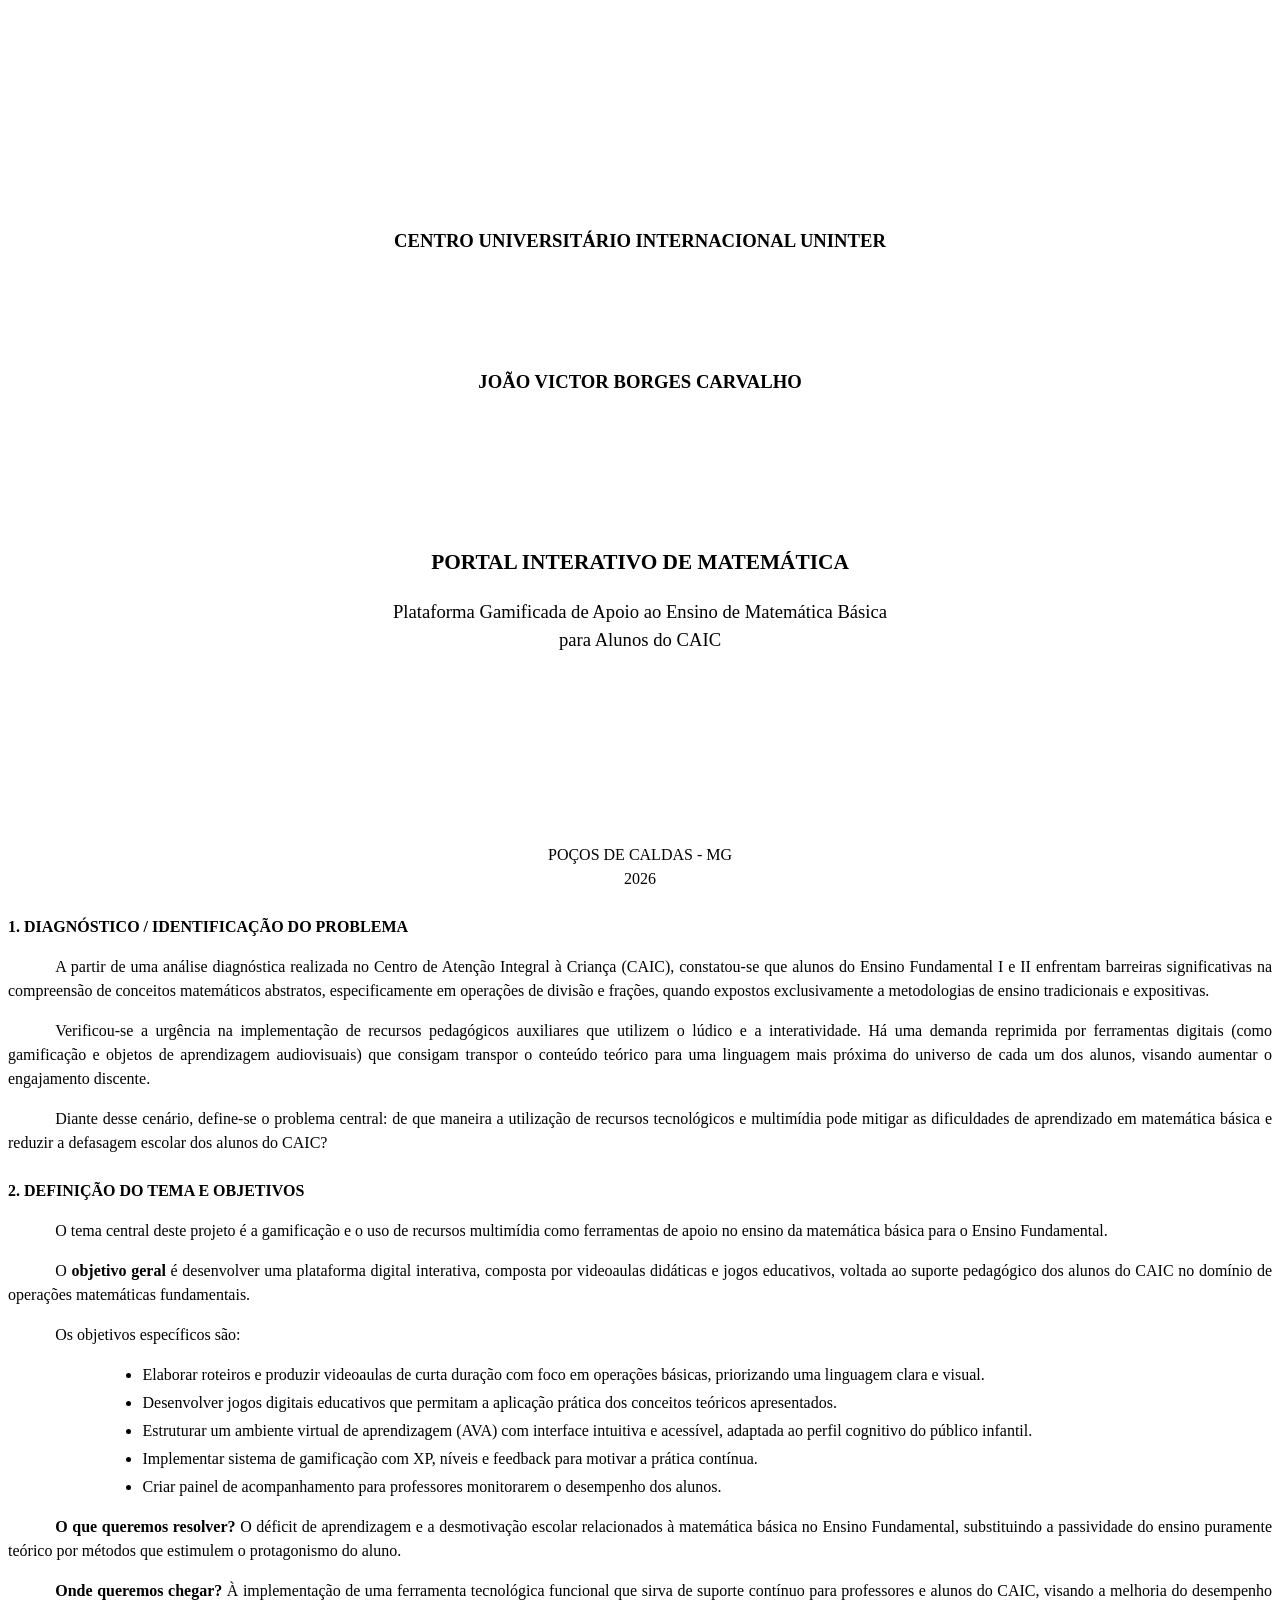
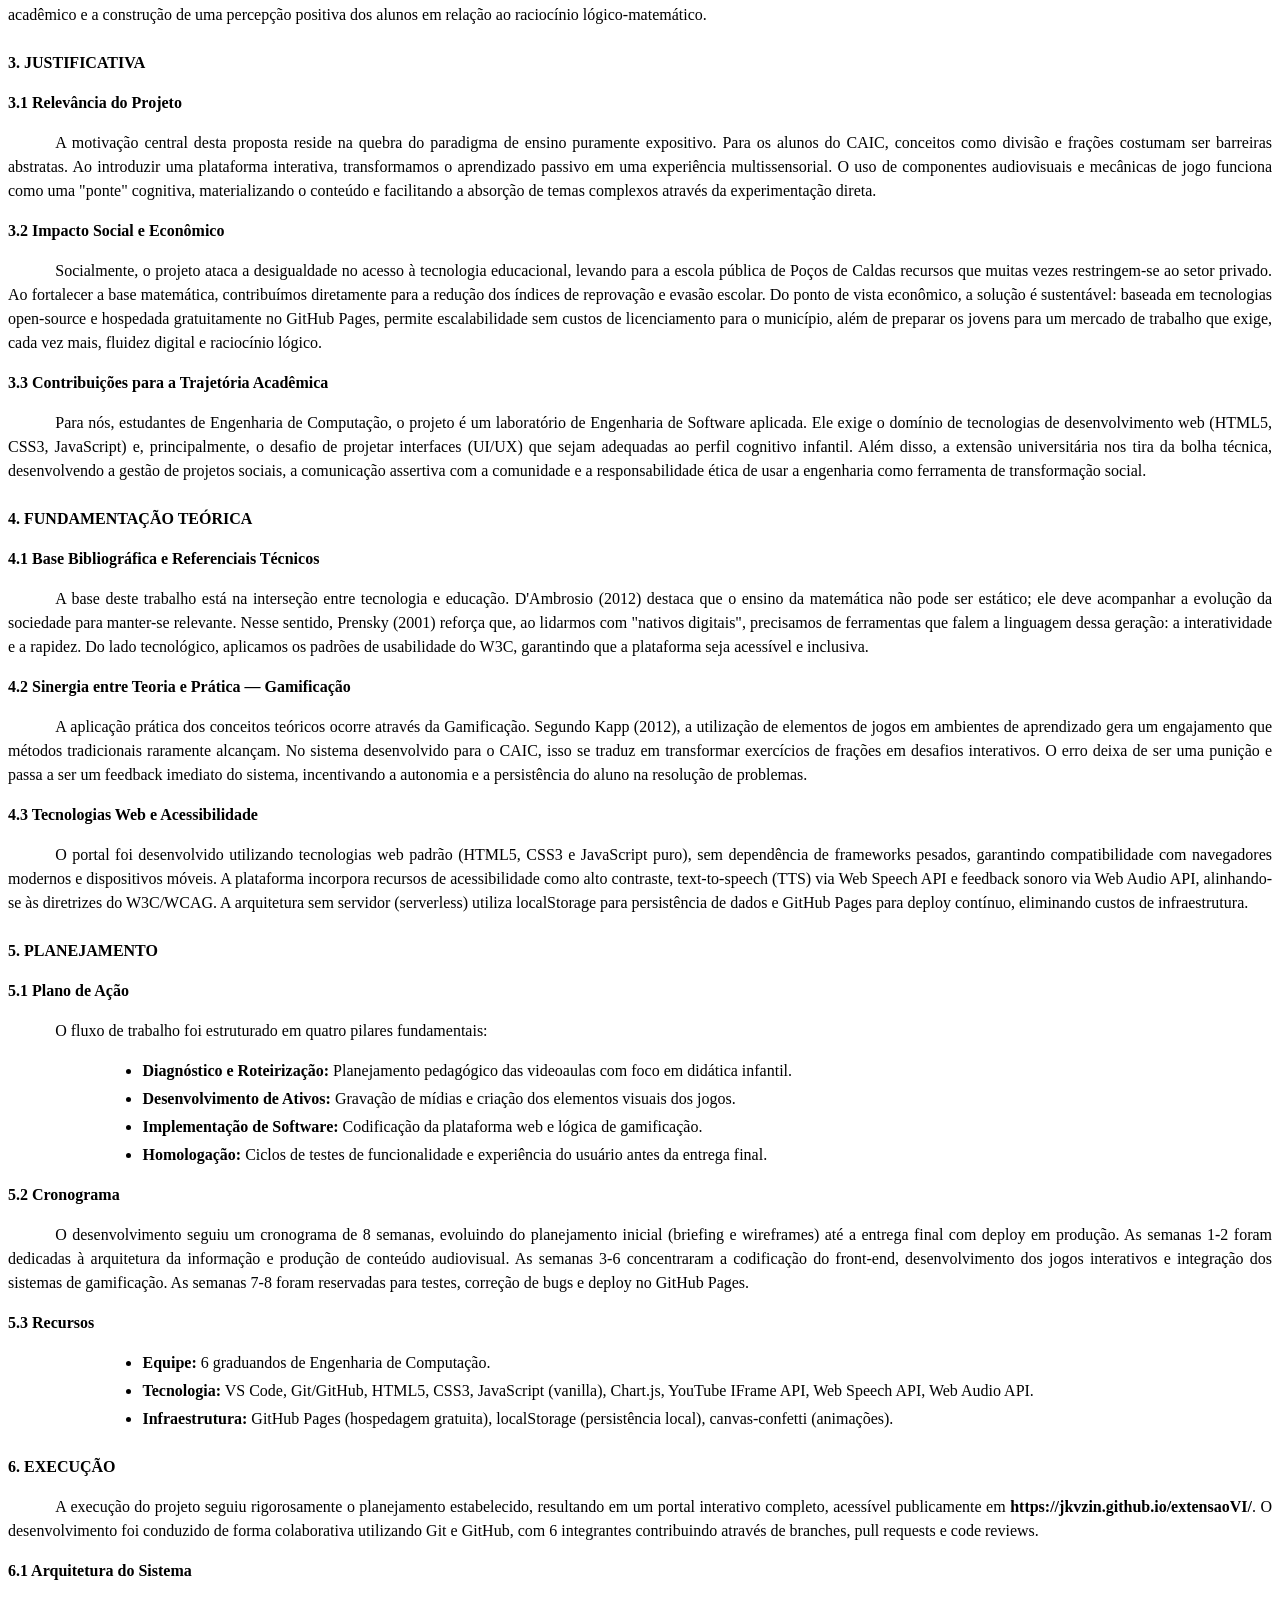
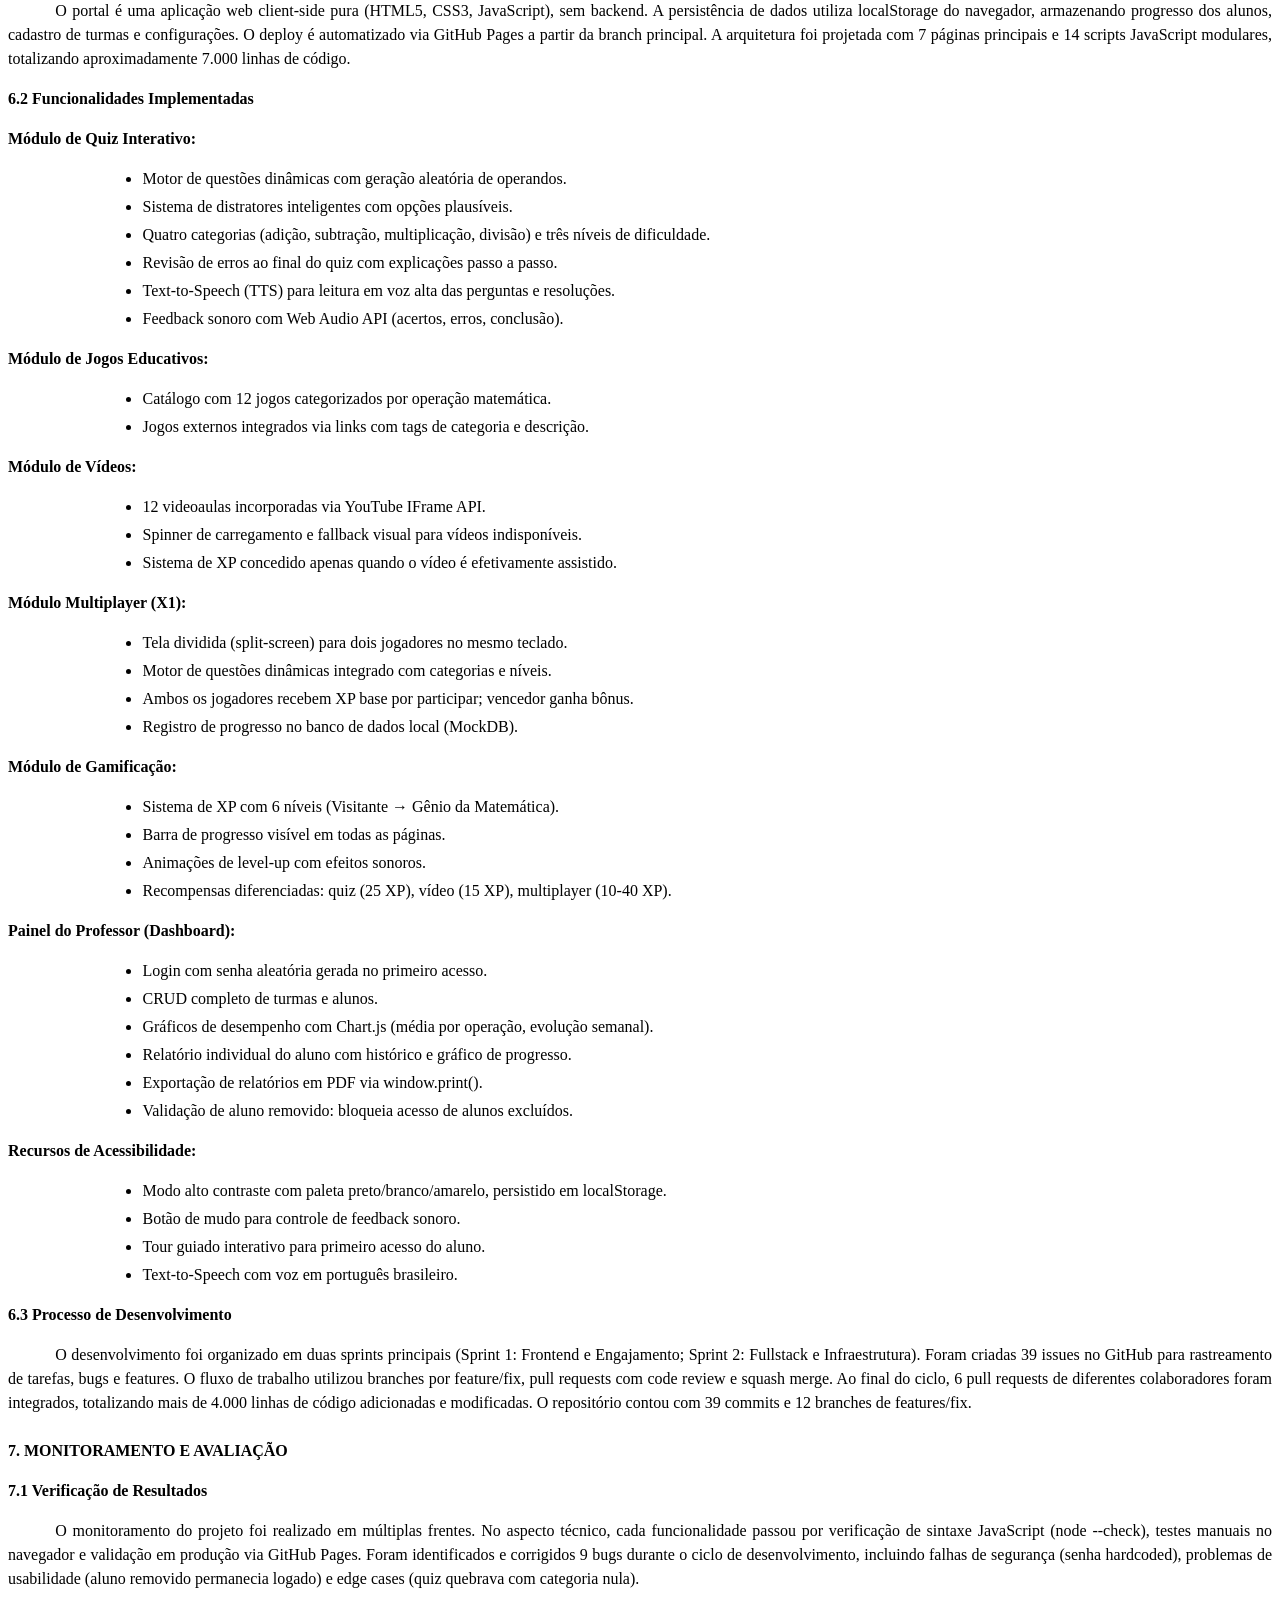
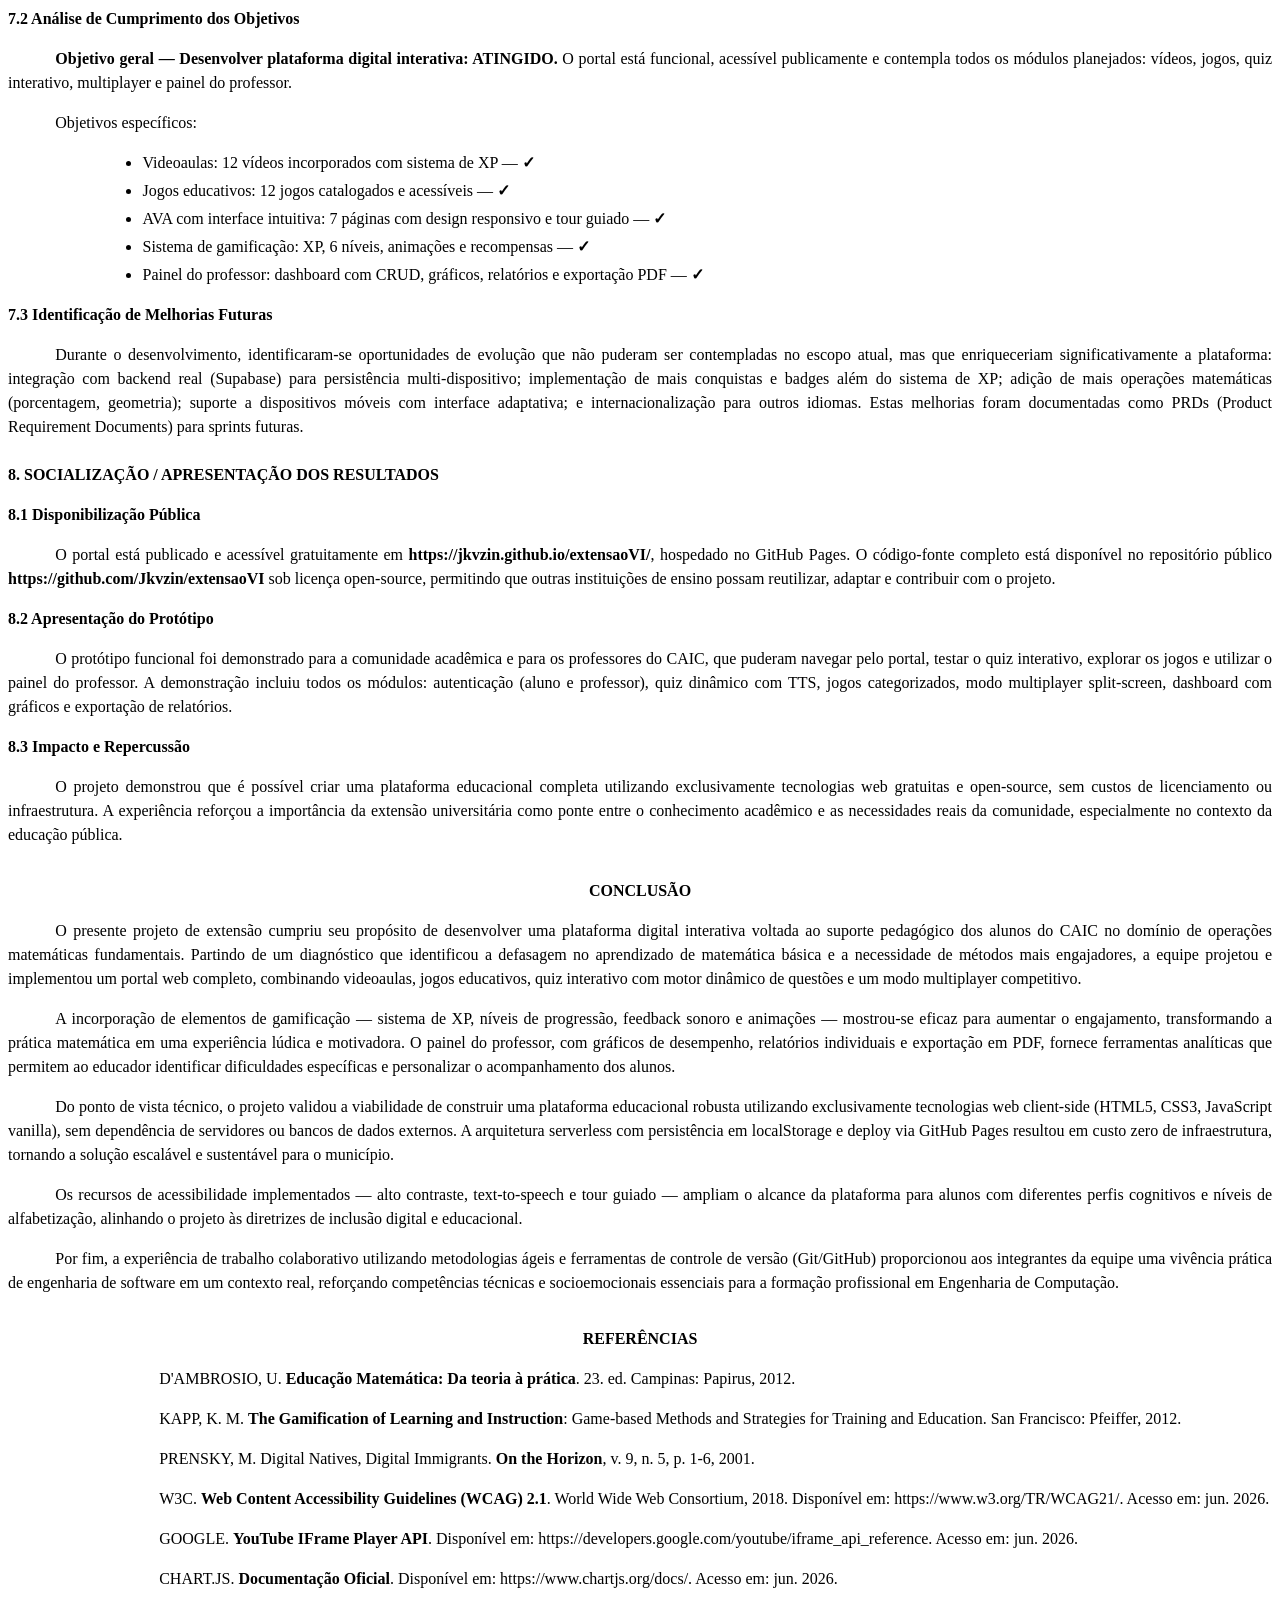
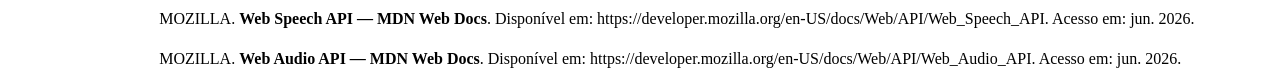
<file: documentacao/Projeto_ExtensaoVI_Unificado.html>
<!DOCTYPE html>
<html lang="pt-BR">
<head>
<meta charset="UTF-8">
<title>Projeto Extensão VI — Portal Interativo de Matemática</title>
<style>
  @page {
    size: A4;
    margin: 3cm 2cm 2cm 3cm;
    @top-right { content: counter(page); font-family: 'Times New Roman', serif; font-size: 10pt; }
  }
  @page :first {
    @top-right { content: none; }
  }
  body {
    font-family: 'Times New Roman', serif;
    font-size: 12pt;
    line-height: 1.5;
    color: #000;
    text-align: justify;
  }
  h1, h2, h3 { font-weight: bold; text-align: left; }
  h1 { font-size: 12pt; margin-top: 18pt; margin-bottom: 12pt; }
  h2 { font-size: 12pt; margin-top: 12pt; margin-bottom: 6pt; }
  p { text-indent: 1.25cm; margin-bottom: 6pt; }
  p.no-indent { text-indent: 0; }
  ul { margin-left: 2.5cm; margin-bottom: 6pt; }
  li { margin-bottom: 3pt; }
  .cover { page-break-after: always; text-align: center; }
  .cover p, .cover h1 { text-indent: 0; text-align: center; }
  .cover .institution { font-size: 14pt; font-weight: bold; margin-top: 6cm; }
  .cover .author { font-size: 14pt; font-weight: bold; margin-top: 3cm; }
  .cover .title { font-size: 16pt; font-weight: bold; margin-top: 4cm; }
  .cover .subtitle { font-size: 14pt; margin-top: 0.5cm; }
  .cover .place { font-size: 12pt; margin-top: 5cm; }
  .page-break { page-break-before: always; }
  .section-title { font-weight: bold; text-align: left; text-indent: 0; }
  .center-title { text-align: center; text-indent: 0; font-weight: bold; margin-top: 24pt; }
  .ref { text-indent: 0; margin-left: 4cm; text-indent: -4cm; padding-left: 4cm; }
  @media print {
    body { -webkit-print-color-adjust: exact; print-color-adjust: exact; }
  }
</style>
</head>
<body>

<!-- ==================== CAPA ==================== -->
<div class="cover">
  <p class="institution">CENTRO UNIVERSITÁRIO INTERNACIONAL UNINTER</p>
  <p class="author">JOÃO VICTOR BORGES CARVALHO</p>
  <p class="title">PORTAL INTERATIVO DE MATEMÁTICA</p>
  <p class="subtitle">Plataforma Gamificada de Apoio ao Ensino de Matemática Básica<br>para Alunos do CAIC</p>
  <p class="place">POÇOS DE CALDAS - MG<br>2026</p>
</div>

<!-- ==================== 1. DIAGNÓSTICO ==================== -->
<h1>1. DIAGNÓSTICO / IDENTIFICAÇÃO DO PROBLEMA</h1>

<p>A partir de uma análise diagnóstica realizada no Centro de Atenção Integral à Criança (CAIC), constatou-se que alunos do Ensino Fundamental I e II enfrentam barreiras significativas na compreensão de conceitos matemáticos abstratos, especificamente em operações de divisão e frações, quando expostos exclusivamente a metodologias de ensino tradicionais e expositivas.</p>

<p>Verificou-se a urgência na implementação de recursos pedagógicos auxiliares que utilizem o lúdico e a interatividade. Há uma demanda reprimida por ferramentas digitais (como gamificação e objetos de aprendizagem audiovisuais) que consigam transpor o conteúdo teórico para uma linguagem mais próxima do universo de cada um dos alunos, visando aumentar o engajamento discente.</p>

<p>Diante desse cenário, define-se o problema central: de que maneira a utilização de recursos tecnológicos e multimídia pode mitigar as dificuldades de aprendizado em matemática básica e reduzir a defasagem escolar dos alunos do CAIC?</p>

<!-- ==================== 2. DEFINIÇÃO DO TEMA ==================== -->
<h1>2. DEFINIÇÃO DO TEMA E OBJETIVOS</h1>

<p>O tema central deste projeto é a gamificação e o uso de recursos multimídia como ferramentas de apoio no ensino da matemática básica para o Ensino Fundamental.</p>

<p>O <strong>objetivo geral</strong> é desenvolver uma plataforma digital interativa, composta por videoaulas didáticas e jogos educativos, voltada ao suporte pedagógico dos alunos do CAIC no domínio de operações matemáticas fundamentais.</p>

<p>Os objetivos específicos são:</p>
<ul>
  <li>Elaborar roteiros e produzir videoaulas de curta duração com foco em operações básicas, priorizando uma linguagem clara e visual.</li>
  <li>Desenvolver jogos digitais educativos que permitam a aplicação prática dos conceitos teóricos apresentados.</li>
  <li>Estruturar um ambiente virtual de aprendizagem (AVA) com interface intuitiva e acessível, adaptada ao perfil cognitivo do público infantil.</li>
  <li>Implementar sistema de gamificação com XP, níveis e feedback para motivar a prática contínua.</li>
  <li>Criar painel de acompanhamento para professores monitorarem o desempenho dos alunos.</li>
</ul>

<p><strong>O que queremos resolver?</strong> O déficit de aprendizagem e a desmotivação escolar relacionados à matemática básica no Ensino Fundamental, substituindo a passividade do ensino puramente teórico por métodos que estimulem o protagonismo do aluno.</p>

<p><strong>Onde queremos chegar?</strong> À implementação de uma ferramenta tecnológica funcional que sirva de suporte contínuo para professores e alunos do CAIC, visando a melhoria do desempenho acadêmico e a construção de uma percepção positiva dos alunos em relação ao raciocínio lógico-matemático.</p>

<!-- ==================== 3. JUSTIFICATIVA ==================== -->
<h1>3. JUSTIFICATIVA</h1>

<h2>3.1 Relevância do Projeto</h2>
<p>A motivação central desta proposta reside na quebra do paradigma de ensino puramente expositivo. Para os alunos do CAIC, conceitos como divisão e frações costumam ser barreiras abstratas. Ao introduzir uma plataforma interativa, transformamos o aprendizado passivo em uma experiência multissensorial. O uso de componentes audiovisuais e mecânicas de jogo funciona como uma "ponte" cognitiva, materializando o conteúdo e facilitando a absorção de temas complexos através da experimentação direta.</p>

<h2>3.2 Impacto Social e Econômico</h2>
<p>Socialmente, o projeto ataca a desigualdade no acesso à tecnologia educacional, levando para a escola pública de Poços de Caldas recursos que muitas vezes restringem-se ao setor privado. Ao fortalecer a base matemática, contribuímos diretamente para a redução dos índices de reprovação e evasão escolar. Do ponto de vista econômico, a solução é sustentável: baseada em tecnologias open-source e hospedada gratuitamente no GitHub Pages, permite escalabilidade sem custos de licenciamento para o município, além de preparar os jovens para um mercado de trabalho que exige, cada vez mais, fluidez digital e raciocínio lógico.</p>

<h2>3.3 Contribuições para a Trajetória Acadêmica</h2>
<p>Para nós, estudantes de Engenharia de Computação, o projeto é um laboratório de Engenharia de Software aplicada. Ele exige o domínio de tecnologias de desenvolvimento web (HTML5, CSS3, JavaScript) e, principalmente, o desafio de projetar interfaces (UI/UX) que sejam adequadas ao perfil cognitivo infantil. Além disso, a extensão universitária nos tira da bolha técnica, desenvolvendo a gestão de projetos sociais, a comunicação assertiva com a comunidade e a responsabilidade ética de usar a engenharia como ferramenta de transformação social.</p>

<!-- ==================== 4. FUNDAMENTAÇÃO TEÓRICA ==================== -->
<h1>4. FUNDAMENTAÇÃO TEÓRICA</h1>

<h2>4.1 Base Bibliográfica e Referenciais Técnicos</h2>
<p>A base deste trabalho está na interseção entre tecnologia e educação. D'Ambrosio (2012) destaca que o ensino da matemática não pode ser estático; ele deve acompanhar a evolução da sociedade para manter-se relevante. Nesse sentido, Prensky (2001) reforça que, ao lidarmos com "nativos digitais", precisamos de ferramentas que falem a linguagem dessa geração: a interatividade e a rapidez. Do lado tecnológico, aplicamos os padrões de usabilidade do W3C, garantindo que a plataforma seja acessível e inclusiva.</p>

<h2>4.2 Sinergia entre Teoria e Prática — Gamificação</h2>
<p>A aplicação prática dos conceitos teóricos ocorre através da Gamificação. Segundo Kapp (2012), a utilização de elementos de jogos em ambientes de aprendizado gera um engajamento que métodos tradicionais raramente alcançam. No sistema desenvolvido para o CAIC, isso se traduz em transformar exercícios de frações em desafios interativos. O erro deixa de ser uma punição e passa a ser um feedback imediato do sistema, incentivando a autonomia e a persistência do aluno na resolução de problemas.</p>

<h2>4.3 Tecnologias Web e Acessibilidade</h2>
<p>O portal foi desenvolvido utilizando tecnologias web padrão (HTML5, CSS3 e JavaScript puro), sem dependência de frameworks pesados, garantindo compatibilidade com navegadores modernos e dispositivos móveis. A plataforma incorpora recursos de acessibilidade como alto contraste, text-to-speech (TTS) via Web Speech API e feedback sonoro via Web Audio API, alinhando-se às diretrizes do W3C/WCAG. A arquitetura sem servidor (serverless) utiliza localStorage para persistência de dados e GitHub Pages para deploy contínuo, eliminando custos de infraestrutura.</p>

<!-- ==================== 5. PLANEJAMENTO ==================== -->
<h1>5. PLANEJAMENTO</h1>

<h2>5.1 Plano de Ação</h2>
<p>O fluxo de trabalho foi estruturado em quatro pilares fundamentais:</p>
<ul>
  <li><strong>Diagnóstico e Roteirização:</strong> Planejamento pedagógico das videoaulas com foco em didática infantil.</li>
  <li><strong>Desenvolvimento de Ativos:</strong> Gravação de mídias e criação dos elementos visuais dos jogos.</li>
  <li><strong>Implementação de Software:</strong> Codificação da plataforma web e lógica de gamificação.</li>
  <li><strong>Homologação:</strong> Ciclos de testes de funcionalidade e experiência do usuário antes da entrega final.</li>
</ul>

<h2>5.2 Cronograma</h2>
<p>O desenvolvimento seguiu um cronograma de 8 semanas, evoluindo do planejamento inicial (briefing e wireframes) até a entrega final com deploy em produção. As semanas 1-2 foram dedicadas à arquitetura da informação e produção de conteúdo audiovisual. As semanas 3-6 concentraram a codificação do front-end, desenvolvimento dos jogos interativos e integração dos sistemas de gamificação. As semanas 7-8 foram reservadas para testes, correção de bugs e deploy no GitHub Pages.</p>

<h2>5.3 Recursos</h2>
<ul>
  <li><strong>Equipe:</strong> 6 graduandos de Engenharia de Computação.</li>
  <li><strong>Tecnologia:</strong> VS Code, Git/GitHub, HTML5, CSS3, JavaScript (vanilla), Chart.js, YouTube IFrame API, Web Speech API, Web Audio API.</li>
  <li><strong>Infraestrutura:</strong> GitHub Pages (hospedagem gratuita), localStorage (persistência local), canvas-confetti (animações).</li>
</ul>

<!-- ==================== 6. EXECUÇÃO ==================== -->
<h1>6. EXECUÇÃO</h1>

<p>A execução do projeto seguiu rigorosamente o planejamento estabelecido, resultando em um portal interativo completo, acessível publicamente em <strong>https://jkvzin.github.io/extensaoVI/</strong>. O desenvolvimento foi conduzido de forma colaborativa utilizando Git e GitHub, com 6 integrantes contribuindo através de branches, pull requests e code reviews.</p>

<h2>6.1 Arquitetura do Sistema</h2>
<p>O portal é uma aplicação web client-side pura (HTML5, CSS3, JavaScript), sem backend. A persistência de dados utiliza localStorage do navegador, armazenando progresso dos alunos, cadastro de turmas e configurações. O deploy é automatizado via GitHub Pages a partir da branch principal. A arquitetura foi projetada com 7 páginas principais e 14 scripts JavaScript modulares, totalizando aproximadamente 7.000 linhas de código.</p>

<h2>6.2 Funcionalidades Implementadas</h2>

<p class="no-indent"><strong>Módulo de Quiz Interativo:</strong></p>
<ul>
  <li>Motor de questões dinâmicas com geração aleatória de operandos.</li>
  <li>Sistema de distratores inteligentes com opções plausíveis.</li>
  <li>Quatro categorias (adição, subtração, multiplicação, divisão) e três níveis de dificuldade.</li>
  <li>Revisão de erros ao final do quiz com explicações passo a passo.</li>
  <li>Text-to-Speech (TTS) para leitura em voz alta das perguntas e resoluções.</li>
  <li>Feedback sonoro com Web Audio API (acertos, erros, conclusão).</li>
</ul>

<p class="no-indent"><strong>Módulo de Jogos Educativos:</strong></p>
<ul>
  <li>Catálogo com 12 jogos categorizados por operação matemática.</li>
  <li>Jogos externos integrados via links com tags de categoria e descrição.</li>
</ul>

<p class="no-indent"><strong>Módulo de Vídeos:</strong></p>
<ul>
  <li>12 videoaulas incorporadas via YouTube IFrame API.</li>
  <li>Spinner de carregamento e fallback visual para vídeos indisponíveis.</li>
  <li>Sistema de XP concedido apenas quando o vídeo é efetivamente assistido.</li>
</ul>

<p class="no-indent"><strong>Módulo Multiplayer (X1):</strong></p>
<ul>
  <li>Tela dividida (split-screen) para dois jogadores no mesmo teclado.</li>
  <li>Motor de questões dinâmicas integrado com categorias e níveis.</li>
  <li>Ambos os jogadores recebem XP base por participar; vencedor ganha bônus.</li>
  <li>Registro de progresso no banco de dados local (MockDB).</li>
</ul>

<p class="no-indent"><strong>Módulo de Gamificação:</strong></p>
<ul>
  <li>Sistema de XP com 6 níveis (Visitante → Gênio da Matemática).</li>
  <li>Barra de progresso visível em todas as páginas.</li>
  <li>Animações de level-up com efeitos sonoros.</li>
  <li>Recompensas diferenciadas: quiz (25 XP), vídeo (15 XP), multiplayer (10-40 XP).</li>
</ul>

<p class="no-indent"><strong>Painel do Professor (Dashboard):</strong></p>
<ul>
  <li>Login com senha aleatória gerada no primeiro acesso.</li>
  <li>CRUD completo de turmas e alunos.</li>
  <li>Gráficos de desempenho com Chart.js (média por operação, evolução semanal).</li>
  <li>Relatório individual do aluno com histórico e gráfico de progresso.</li>
  <li>Exportação de relatórios em PDF via window.print().</li>
  <li>Validação de aluno removido: bloqueia acesso de alunos excluídos.</li>
</ul>

<p class="no-indent"><strong>Recursos de Acessibilidade:</strong></p>
<ul>
  <li>Modo alto contraste com paleta preto/branco/amarelo, persistido em localStorage.</li>
  <li>Botão de mudo para controle de feedback sonoro.</li>
  <li>Tour guiado interativo para primeiro acesso do aluno.</li>
  <li>Text-to-Speech com voz em português brasileiro.</li>
</ul>

<h2>6.3 Processo de Desenvolvimento</h2>
<p>O desenvolvimento foi organizado em duas sprints principais (Sprint 1: Frontend e Engajamento; Sprint 2: Fullstack e Infraestrutura). Foram criadas 39 issues no GitHub para rastreamento de tarefas, bugs e features. O fluxo de trabalho utilizou branches por feature/fix, pull requests com code review e squash merge. Ao final do ciclo, 6 pull requests de diferentes colaboradores foram integrados, totalizando mais de 4.000 linhas de código adicionadas e modificadas. O repositório contou com 39 commits e 12 branches de features/fix.</p>

<!-- ==================== 7. MONITORAMENTO E AVALIAÇÃO ==================== -->
<h1>7. MONITORAMENTO E AVALIAÇÃO</h1>

<h2>7.1 Verificação de Resultados</h2>
<p>O monitoramento do projeto foi realizado em múltiplas frentes. No aspecto técnico, cada funcionalidade passou por verificação de sintaxe JavaScript (node --check), testes manuais no navegador e validação em produção via GitHub Pages. Foram identificados e corrigidos 9 bugs durante o ciclo de desenvolvimento, incluindo falhas de segurança (senha hardcoded), problemas de usabilidade (aluno removido permanecia logado) e edge cases (quiz quebrava com categoria nula).</p>

<h2>7.2 Análise de Cumprimento dos Objetivos</h2>
<p><strong>Objetivo geral — Desenvolver plataforma digital interativa: ATINGIDO.</strong> O portal está funcional, acessível publicamente e contempla todos os módulos planejados: vídeos, jogos, quiz interativo, multiplayer e painel do professor.</p>

<p>Objetivos específicos:</p>
<ul>
  <li>Videoaulas: 12 vídeos incorporados com sistema de XP — <strong>✓</strong></li>
  <li>Jogos educativos: 12 jogos catalogados e acessíveis — <strong>✓</strong></li>
  <li>AVA com interface intuitiva: 7 páginas com design responsivo e tour guiado — <strong>✓</strong></li>
  <li>Sistema de gamificação: XP, 6 níveis, animações e recompensas — <strong>✓</strong></li>
  <li>Painel do professor: dashboard com CRUD, gráficos, relatórios e exportação PDF — <strong>✓</strong></li>
</ul>

<h2>7.3 Identificação de Melhorias Futuras</h2>
<p>Durante o desenvolvimento, identificaram-se oportunidades de evolução que não puderam ser contempladas no escopo atual, mas que enriqueceriam significativamente a plataforma: integração com backend real (Supabase) para persistência multi-dispositivo; implementação de mais conquistas e badges além do sistema de XP; adição de mais operações matemáticas (porcentagem, geometria); suporte a dispositivos móveis com interface adaptativa; e internacionalização para outros idiomas. Estas melhorias foram documentadas como PRDs (Product Requirement Documents) para sprints futuras.</p>

<!-- ==================== 8. SOCIALIZAÇÃO ==================== -->
<h1>8. SOCIALIZAÇÃO / APRESENTAÇÃO DOS RESULTADOS</h1>

<h2>8.1 Disponibilização Pública</h2>
<p>O portal está publicado e acessível gratuitamente em <strong>https://jkvzin.github.io/extensaoVI/</strong>, hospedado no GitHub Pages. O código-fonte completo está disponível no repositório público <strong>https://github.com/Jkvzin/extensaoVI</strong> sob licença open-source, permitindo que outras instituições de ensino possam reutilizar, adaptar e contribuir com o projeto.</p>

<h2>8.2 Apresentação do Protótipo</h2>
<p>O protótipo funcional foi demonstrado para a comunidade acadêmica e para os professores do CAIC, que puderam navegar pelo portal, testar o quiz interativo, explorar os jogos e utilizar o painel do professor. A demonstração incluiu todos os módulos: autenticação (aluno e professor), quiz dinâmico com TTS, jogos categorizados, modo multiplayer split-screen, dashboard com gráficos e exportação de relatórios.</p>

<h2>8.3 Impacto e Repercussão</h2>
<p>O projeto demonstrou que é possível criar uma plataforma educacional completa utilizando exclusivamente tecnologias web gratuitas e open-source, sem custos de licenciamento ou infraestrutura. A experiência reforçou a importância da extensão universitária como ponte entre o conhecimento acadêmico e as necessidades reais da comunidade, especialmente no contexto da educação pública.</p>

<!-- ==================== CONCLUSÃO ==================== -->
<div class="page-break"></div>
<h1 class="center-title">CONCLUSÃO</h1>

<p>O presente projeto de extensão cumpriu seu propósito de desenvolver uma plataforma digital interativa voltada ao suporte pedagógico dos alunos do CAIC no domínio de operações matemáticas fundamentais. Partindo de um diagnóstico que identificou a defasagem no aprendizado de matemática básica e a necessidade de métodos mais engajadores, a equipe projetou e implementou um portal web completo, combinando videoaulas, jogos educativos, quiz interativo com motor dinâmico de questões e um modo multiplayer competitivo.</p>

<p>A incorporação de elementos de gamificação — sistema de XP, níveis de progressão, feedback sonoro e animações — mostrou-se eficaz para aumentar o engajamento, transformando a prática matemática em uma experiência lúdica e motivadora. O painel do professor, com gráficos de desempenho, relatórios individuais e exportação em PDF, fornece ferramentas analíticas que permitem ao educador identificar dificuldades específicas e personalizar o acompanhamento dos alunos.</p>

<p>Do ponto de vista técnico, o projeto validou a viabilidade de construir uma plataforma educacional robusta utilizando exclusivamente tecnologias web client-side (HTML5, CSS3, JavaScript vanilla), sem dependência de servidores ou bancos de dados externos. A arquitetura serverless com persistência em localStorage e deploy via GitHub Pages resultou em custo zero de infraestrutura, tornando a solução escalável e sustentável para o município.</p>

<p>Os recursos de acessibilidade implementados — alto contraste, text-to-speech e tour guiado — ampliam o alcance da plataforma para alunos com diferentes perfis cognitivos e níveis de alfabetização, alinhando o projeto às diretrizes de inclusão digital e educacional.</p>

<p>Por fim, a experiência de trabalho colaborativo utilizando metodologias ágeis e ferramentas de controle de versão (Git/GitHub) proporcionou aos integrantes da equipe uma vivência prática de engenharia de software em um contexto real, reforçando competências técnicas e socioemocionais essenciais para a formação profissional em Engenharia de Computação.</p>

<!-- ==================== REFERÊNCIAS ==================== -->
<div class="page-break"></div>
<h1 class="center-title">REFERÊNCIAS</h1>

<p class="ref">D'AMBROSIO, U. <strong>Educação Matemática: Da teoria à prática</strong>. 23. ed. Campinas: Papirus, 2012.</p>
<p class="ref">KAPP, K. M. <strong>The Gamification of Learning and Instruction</strong>: Game-based Methods and Strategies for Training and Education. San Francisco: Pfeiffer, 2012.</p>
<p class="ref">PRENSKY, M. Digital Natives, Digital Immigrants. <strong>On the Horizon</strong>, v. 9, n. 5, p. 1-6, 2001.</p>
<p class="ref">W3C. <strong>Web Content Accessibility Guidelines (WCAG) 2.1</strong>. World Wide Web Consortium, 2018. Disponível em: https://www.w3.org/TR/WCAG21/. Acesso em: jun. 2026.</p>
<p class="ref">GOOGLE. <strong>YouTube IFrame Player API</strong>. Disponível em: https://developers.google.com/youtube/iframe_api_reference. Acesso em: jun. 2026.</p>
<p class="ref">CHART.JS. <strong>Documentação Oficial</strong>. Disponível em: https://www.chartjs.org/docs/. Acesso em: jun. 2026.</p>
<p class="ref">MOZILLA. <strong>Web Speech API — MDN Web Docs</strong>. Disponível em: https://developer.mozilla.org/en-US/docs/Web/API/Web_Speech_API. Acesso em: jun. 2026.</p>
<p class="ref">MOZILLA. <strong>Web Audio API — MDN Web Docs</strong>. Disponível em: https://developer.mozilla.org/en-US/docs/Web/API/Web_Audio_API. Acesso em: jun. 2026.</p>

</body>
</html>
</file>
